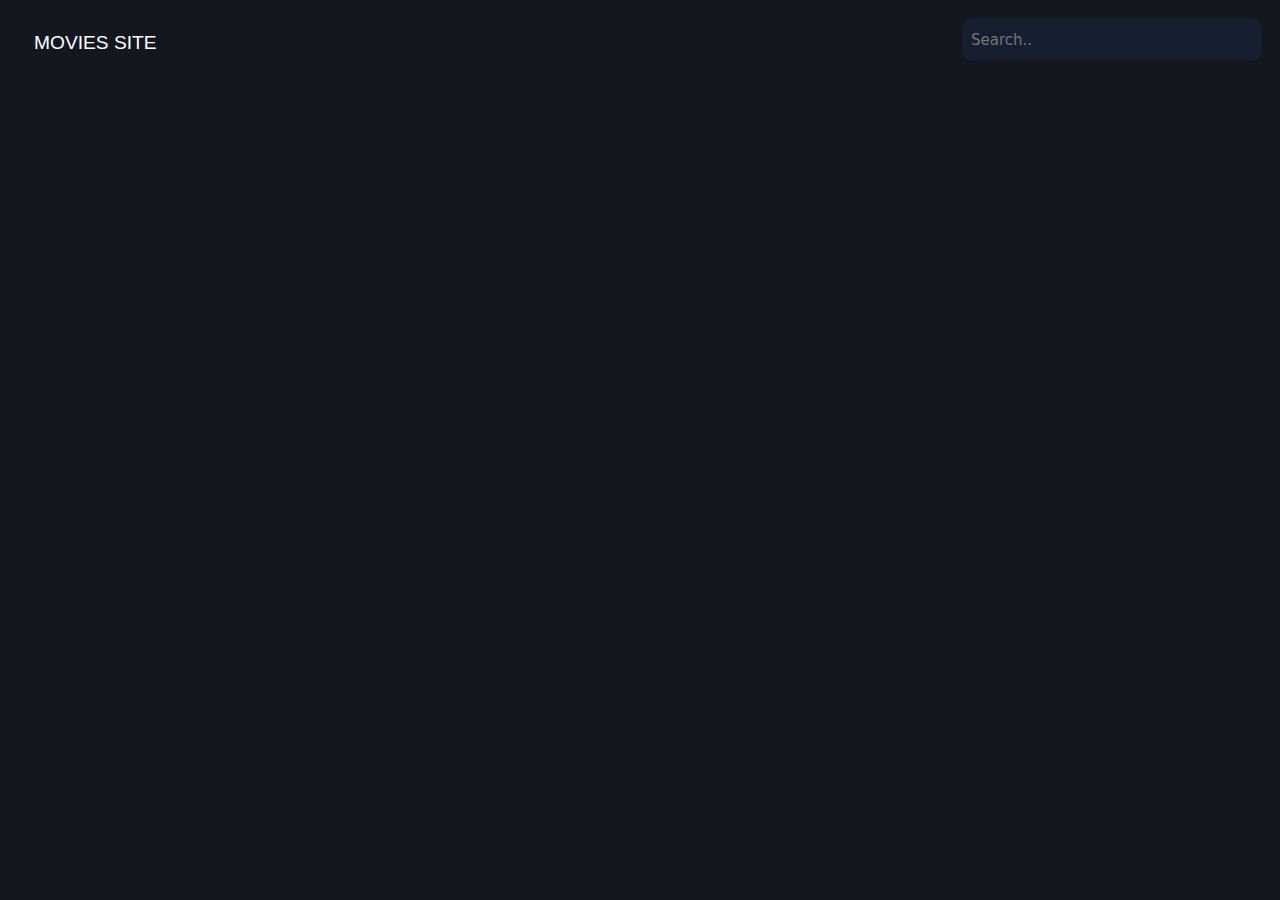
<file: index.html>
<!DOCTYPE html>
<html lang="en">
<head>
  <meta charset="UTF-8">
  <meta http-equiv="X-UA-Compatible" content="IE=edge">
  <meta name="viewport" content="width=device-width, initial-scale=1.0">
<title>Movies Site</title>
<link rel="stylesheet" href="style.css">
</head>

<body>

<div class="topnav">
<a class="active" href="#">Movies Site</a>
<div class="search-container">
<form role="search" id="form">
<input type="search" id="query" name="q" placeholder="Search..">
</form>
</div>
</div>

<div style="padding-left:16px">

<section id="section">
<!--     <div class="row">
<div class="column">
<div class="card">
<center><img src="#" id="image" class="thumbnail"></center>
<h3 id="title">Movie Title</h3>
</div>
</div>
</div> -->
</section>

</body>
<script src="script.js"></script>
</html>
</file>
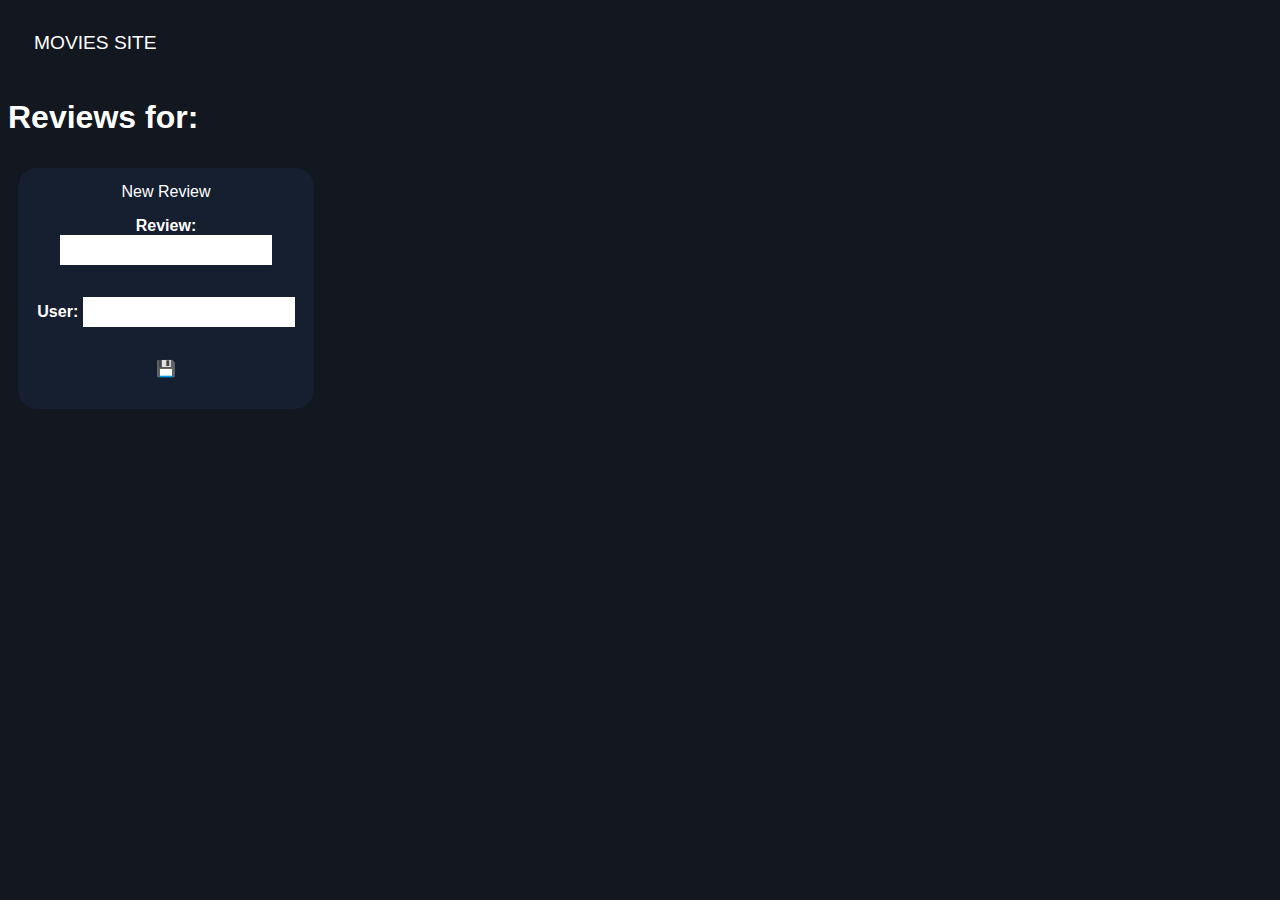
<file: movie.html>
<!DOCTYPE html>
<html lang="en">
  <head>
    <meta charset="UTF-8" />
    <meta http-equiv="X-UA-Compatible" content="IE=edge" />
    <meta name="viewport" content="width=device-width, initial-scale=1.0" />
    <title>Movies Site</title>
    <link rel="stylesheet" href="style.css" />
  </head>
  <body>
    <div class="topnav">
      <a class="active" href="index.html">Movies Site</a>
    </div>
    <h1>Reviews for:</h1>
    <h3 id="title">Movie Title</h3>
    <section id="section"></section>
  </body>
  <script src="movie.js"></script>
</html>
</file>
<file: style.css>
* {
  box-sizing: border-box;
  font-family: sans-serif;
}

#new_review,
#new_user {
  background-color: white;
  color: black;
  width: fit-content;
}

.card p {
  color: white;
}

#div1 {
  padding-left: 16px;
}
body {
  background-color: #131720;
  font-family: sans-serif;
}

h3 {
  color: white;
}

.topnav {
  overflow: hidden;
  background-color: #131720;
  padding: 10px;
}

.topnav a {
  float: left;
  display: block;
  color: white;
  text-align: center;
  padding: 14px 16px; /*Top Right*/
  text-decoration: none;
  font-size: 1.2rem;
  text-transform: uppercase;
}

.topnav a:hover {
  color: red;
  transition: all 0.15s;
}

.topnav .search-container {
  float: right; /* search container is displayed at the far right*/
}

h1 {
  color: white;
}

form {
  background-color: #151f30;
  width: 300px;
  height: 43px;
  border-radius: 11px;
  display: flex;
  align-items: center;
}

input {
  all: unset;
  font: 15px system-ui;
  color: #fff;
  height: 100%;
  width: 100%;
  padding: 6px 9px;
}

.thumbnail {
  height: 50%;
  width: 50%;
  border-radius: 19px;
}

.column {
  float: left;
  width: 25%;
  padding: 10px;
}

.card {
  border-radius: 19px;
  padding: 15px;
  text-align: center;
  background-color: #151f30;
  color: white;
}

.card:hover {
  transform: scale(1.02);
  cursor: pointer;
  background-color: #d90808;
  transition: transform 0.15s;
}

@media (max-width: 1280px) {
  .thumbnail {
    transform: scale(0.7);
    height: 50%;
    width: 50%;
  }
  h3 {
    font-size: medium;
  }
  .card {
    display: flex;
    flex-direction: column;
  }
}

/*Media queries - for responsiveness*/
@media (max-width: 455px) {
  h3 {
    font-size: small;
  }
  .card {
    display: flex;
    flex-direction: column;
  }
}

@media (max-width: 400px) {
  h3 {
    font-size: smaller;
  }
  .card {
    display: flex;
    flex-direction: column;
  }
}
</file>
